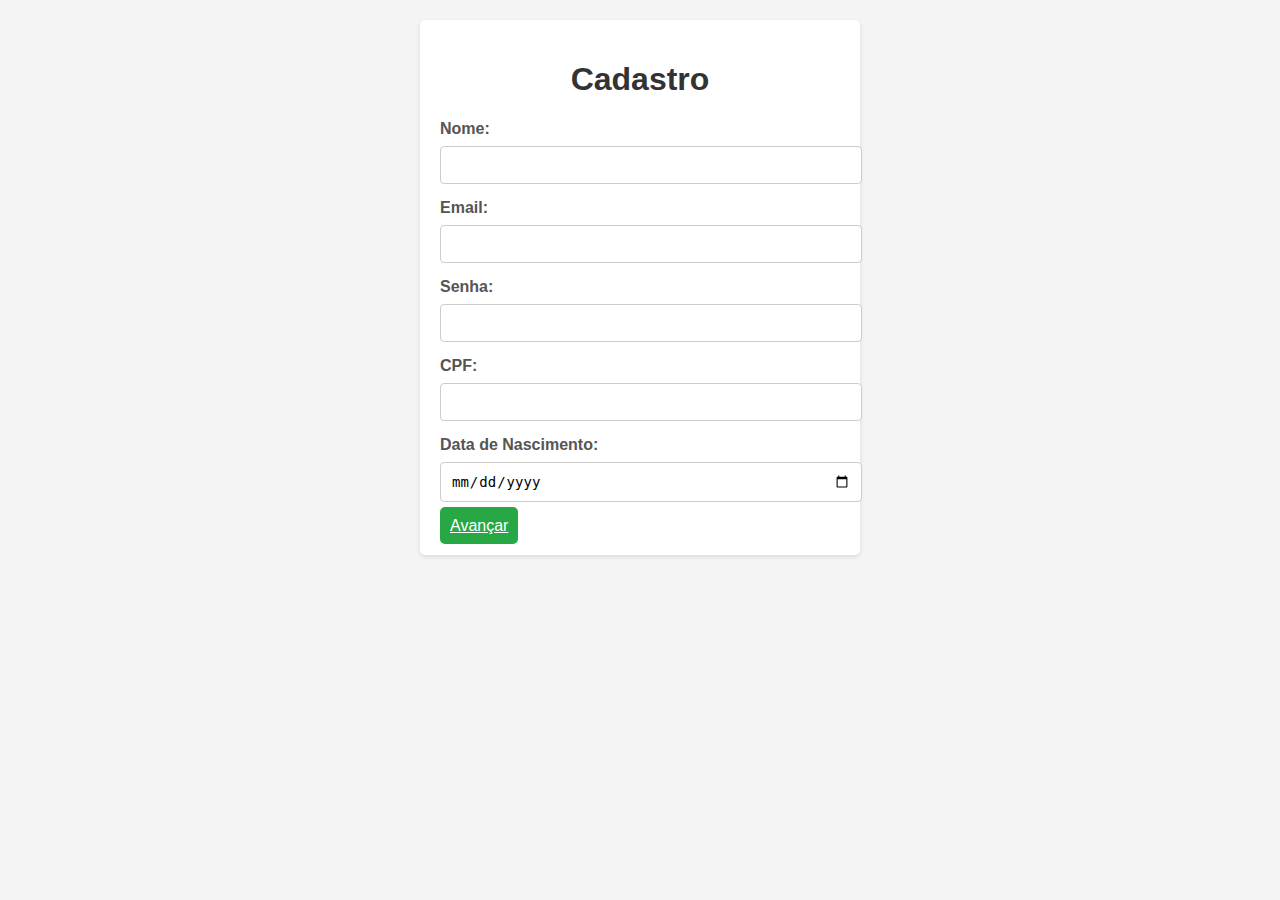
<file: index.html>
<!DOCTYPE html>
<html>

<head>
    <title>Cadastro</title>
    <link rel='stylesheet' type='text/css' media='screen' href='main.css'>
</head>

<body>
    <form>
        <h1>Cadastro</h1>
        <label for="nome">Nome:</label>
        <input type="text" id="nome" name="nome" required>
        <br>
        <label for="email">Email:</label>
        <input type="email" id="email" name="email" required>
        <br>
        <label for="senha">Senha:</label>
        <input type="password" id="senha" name="senha" required>
        <br>
        <label for="cpf">CPF:</label>
        <input type="text" id="cpf" name="cpf" required pattern="[0-9]{11}">
        <br>
        <label for="data_nascimento">Data de Nascimento:</label>
        <input type="date" id="data_nascimento" name="data_nascimento" required>
        <br>
        <a href="come.html">Avançar</a>
    </form>
</body>

</html>
</file>
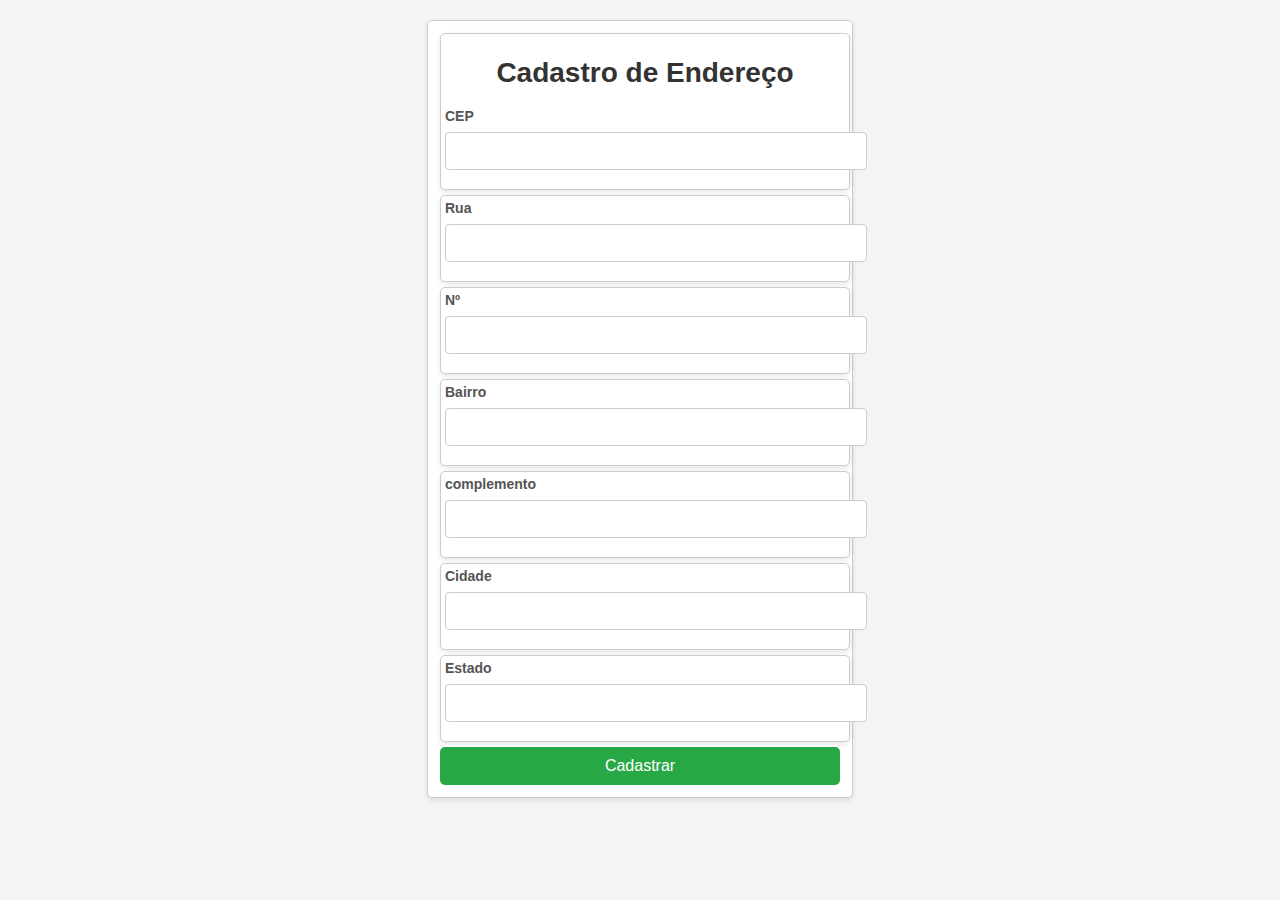
<file: come.html>
<!DOCTYPE html>
<html>
<head>
    <meta charset='utf-8'>
    <meta http-equiv='X-UA-Compatible' content='IE=edge'>
    <title>Page Title</title>
    <meta name='viewport' content='width=device-width, initial-scale=1'>
    <link rel='stylesheet' type='text/css' media='screen' href='main.css'>
</head>
<body>

    <div class="container mt-5">
        <div class="mb-1">
            <h1>Cadastro de Endereço</h1>
            <label for="CEP" class="form-label">CEP</label>
            <input type="text" class="form-control" id="cep">
        </div>
        <div class="mb-5">
            <label for="Rua" class="form-label">Rua</label>
            <input type="text" class="form-control" id="Logradouro">
        </div>
        <div class="mb-3">
            <label for="Nº" class="form-label">Nº</label>
            <input type="text" class="form-control" id="Nº">
        </div>
        <div class="mb-3">
            <label for="Bairro" class="form-label">Bairro</label>
            <input type="text" class="form-control" id="Bairro">
        </div>
        <div class="mb 3">
            <label for="complemento" class="form-label">complemento</label>
            <input type="text" class="form-control" id="Complemento">
        </div>
        <div class="mb-5">
            <label for="Cidade" class="form-label">Cidade</label>
            <input type="text" class="form-control" id="Localidade">
        </div>
        <div class="mb-3">
            <label for="Estado" class="form-label">Estado</label>
            <input type="text" class="form-control" id="Uf">
        </div>
<button type="submit">Cadastrar</button>
<script src='main.js'></script>

</body>
</html>
</file>
<file: main.css>
body {
    font-family: Arial, sans-serif;
    background-color: #f4f4f4;
    margin: 0;
    padding: 20px;
}
 
h1 {
    text-align: center;
    color: #333;
}
 
form {
    background-color: #fff;
    border-radius: 5px;
    box-shadow: 0 2px 5px rgba(0, 0, 0, 0.1);
    padding: 20px;
    max-width: 400px;
    margin: auto;
}
 
label {
    display: block;
    margin-bottom: 8px;
    font-weight: bold;
    color: #555;
}
 
input[type="text"],
input[type="email"],
input[type="password"],
input[type="date"] {
    width: 100%;
    padding: 10px;
    margin-bottom: 15px;
    border: 1px solid #ccc;
    border-radius: 4px;
    font-size: 14px;
}
 
input[readonly] {
    background-color: #f9f9f9;
}
 
button {
    width: 100%;
    padding: 10px;
    background-color: #28a745;
    color: #fff;
    border: none;
    border-radius: 5px;
    font-size: 16px;
    cursor: pointer;
}
 
button:hover {
    background-color: #218838;
}
 
.alert {
    color: red;
    margin-top: 10px;
    text-align: center;
}
a{
    width: 100%;
    padding: 10px;
    background-color: #28a745;
    color: #fff;
    border: none;
    border-radius: 5px;
    font-size: 16px;
    cursor: pointer;
}
div{
    background-color: #fff;
    border-radius: 5px;
    box-shadow: 0 2px 5px rgba(0, 0, 0, 0.1);
    padding: 1%;
    max-width: 400px;
    margin: auto;
    width: 100%;
    margin-bottom: 5px;
    border: 1px solid #ccc;
    font-size: 14px;
}
</file>
